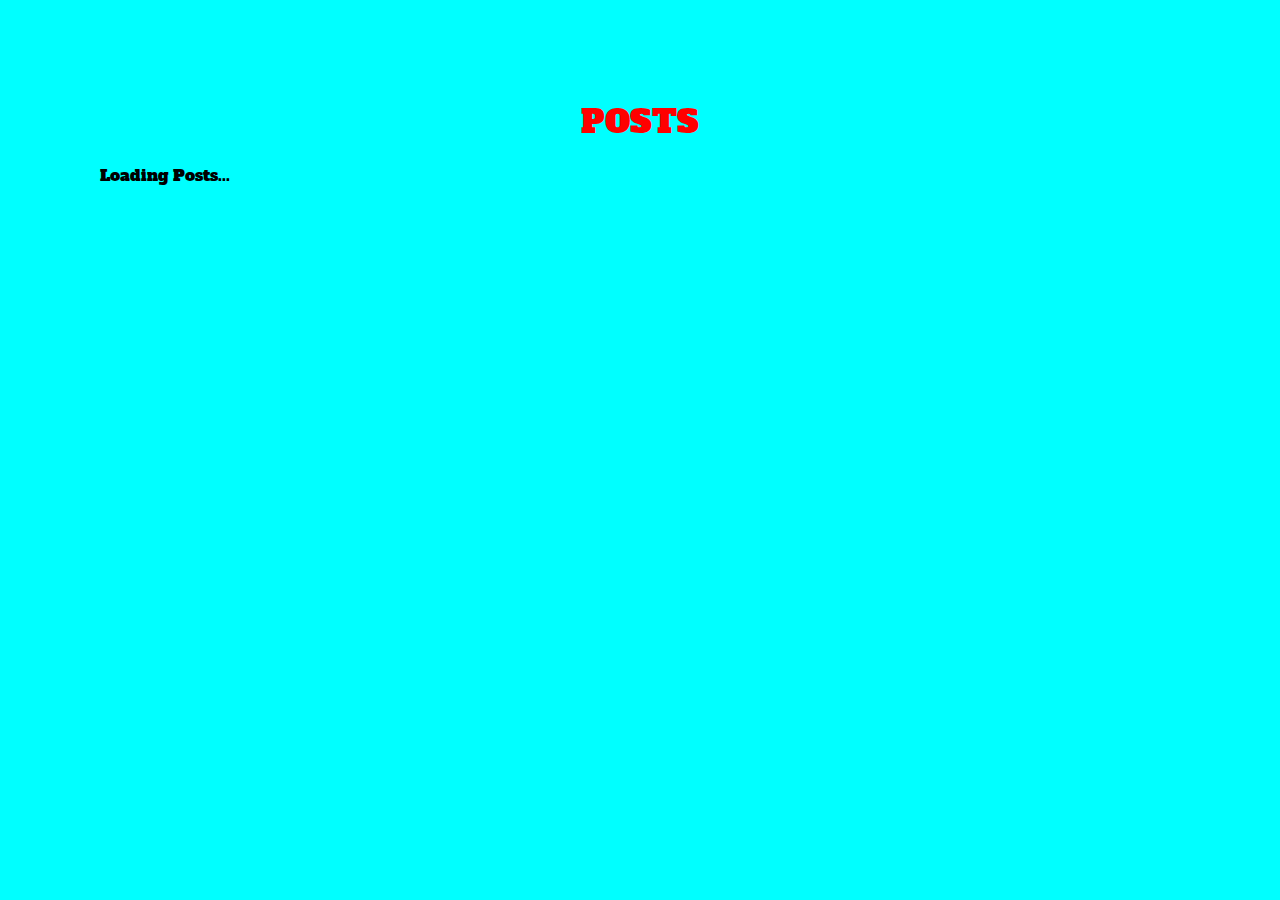
<file: fetchPosts/index.html>
<!DOCTYPE html>
<html lang="en">
<head>
    <meta charset="UTF-8">
    <meta http-equiv="X-UA-Compatible" content="IE=edge">
    <meta name="viewport" content="width=device-width, initial-scale=1.0">
    <title>Fetch Posts</title>
    <link rel="stylesheet" href="style.css">
</head>
<body>
    
    <h1>Posts</h1>

    <div class="posts-wrapper">
        <p class="post-loader">Loading Posts...</p>
    </div>
    

    <script src="app.js"></script>
</body>
</html>
</file>
<file: fetchPosts/style.css>
@import url('https://fonts.googleapis.com/css2?family=Alfa+Slab+One&family=Geologica:wght@100;200;300;400;500;600;700;800;900&family=Kanit:ital,wght@0,100;0,200;0,300;0,400;0,500;0,600;0,700;0,800;0,900;1,100;1,200;1,300;1,400;1,500;1,600;1,700;1,800;1,900&display=swap');

* {
    margin: 0;
    padding: 0;
    box-sizing: border-box;
}

body {
    font-size: 16px;
    background-color: cyan;
    font-family: 'Alfa Slab One', cursive;
    padding: 100px;
}

h1 {
    font-family: inherit;
    text-align: center;
    font-weight: normal;
    color: red;
    text-transform: uppercase;
}

.posts-wrapper {
    display: grid;
    grid-template-columns: 1fr;
    margin-top: 20px;
    gap: 20px;
}

.card-item {
    background-color: white;
    box-shadow: rgba(0, 0, 0, 0.24) 0px 3px 8px;
    border-radius: 10px;
    padding: 20px;
}

.card-item > .card-title {
    margin-bottom: 10px;
    padding-bottom: 3px;
    border-bottom: 1px solid green;
}
</file>
